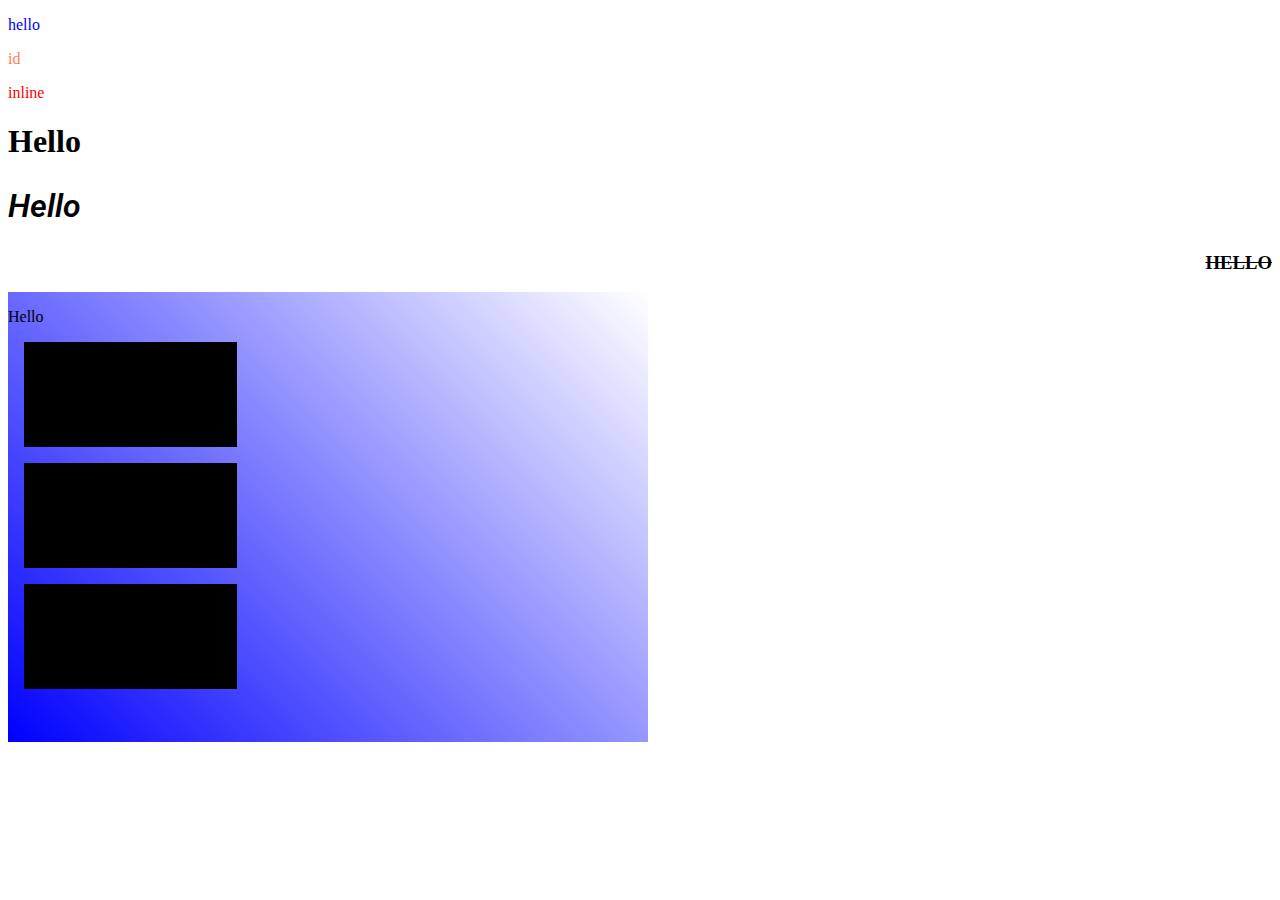
<file: Day2/index.html>
<!DOCTYPE html>
<html lang="en">
<head>
    <meta charset="UTF-8">
    <meta http-equiv="X-UA-Compatible" content="IE=edge">
    <meta name="viewport" content="width=device-width, initial-scale=1.0">
    <link rel="preconnect" href="https://fonts.googleapis.com">
    <link rel="preconnect" href="https://fonts.gstatic.com" crossorigin>
    <link href="https://fonts.googleapis.com/css2?family=Roboto:wght@100&display=swap" rel="stylesheet">
    <!-- CSS Sheet Link -->
    <link rel="stylesheet" href="./static/css/index.css">
    <title>Document</title>
    <!-- Internal Style -->
    <style>
        .cls{
            color:blue;
        }

    </style>
</head>
<body>
    <!-- Class Selector -->
    <p class="cls">hello</p>

    <!-- Id Selector -->
    <p id="unit">id</p>

    <!-- Inline Style -->
    <p style="color:red;">inline</p>
    <h1>Hello</h1>
    <h2>Hello</h2>
    <h3>Hello</h3>

        <div class="parent">
            <p>
                Hello
            </p>
            <div class="child"></div>
            <div class="child"></div>
            <div class="child"></div>
        </div>
        
    
</body>
</html>
</file>
<file: Day2/static/css/index.css>
/* Id Selector */
#unit{
    color:coral;
}
/* Class Selector */
.cls{
    color:blue;
}
/* Tag Name Selector */
h1{
    color:black;
}
/* nav bar section start here our schema is
heading colour :#0002233
heading size :1rem
flexBox is used for Parent
Parent id name :Pnav-lights */
p{
    /* Using Color Name */
    color: black;
    /* Using Hexa Decimals */
    color: #000;
    /* Using RGB */
    color: rgp(0, 0, 0);
    /* Using RGBA */
    color: rgpa(0, 0, 0, 0.7);
}
h2{
    /* Control the FontFamily that we are using */
    font-family: Roboto;
    font-weight: 600;
    font-size: xx-large;
    font-style: italic;
}
h3{
    /* Text Alignment */
    text-align: center;
    text-align: start;
    text-align: end;
    text-decoration: line-through;
    text-transform: uppercase;
}
.parent{
    width: 50vw;
    height: 50vh;
    background: linear-gradient(45deg, blue, white);
    overflow:hidden;
}
.child{
    width: calc(100% / 3);
    height: calc(70% / 3);
    background-color: black;
    margin: 1rem;
}
</file>
